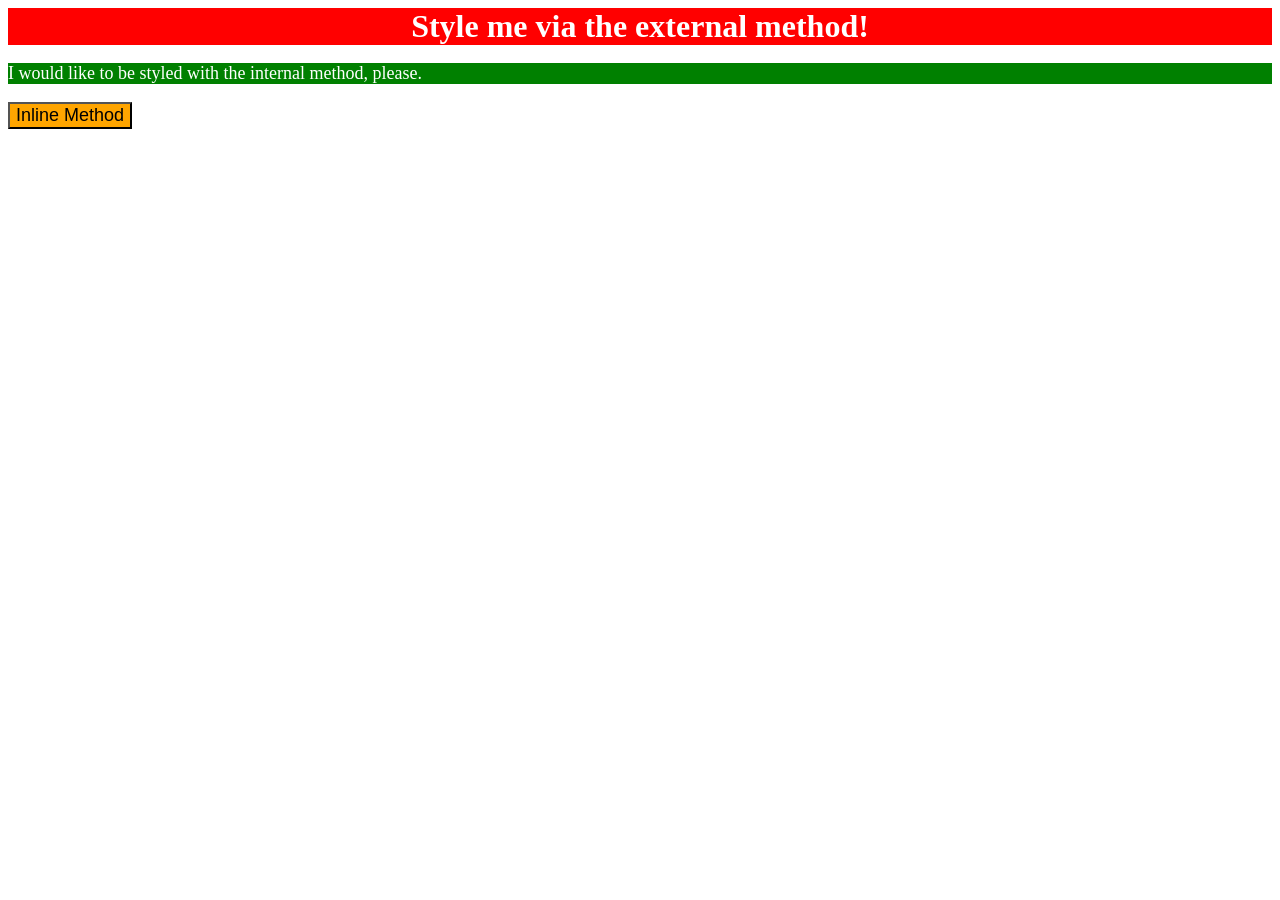
<file: foundations/01-css-methods/index.html>
<!DOCTYPE html>
<html lang="en">
  <head>
    <meta charset="UTF-8">
    <meta http-equiv="X-UA-Compatible" content="IE=edge">
    <meta name="viewport" content="width=device-width, initial-scale=1.0">
    <title>Methods for Adding CSS</title>
    <link rel="stylesheet" href="style.css">
    <style>
      p {
        color: white;
        background-color: green;
        font-size: 18px;
      }

    </style>
  </head>
  <body>
    <div>Style me via the external method!</div>
    <p>I would like to be styled with the internal method, please.</p>
    <button style="background-color: orange; font-size: 18px;">Inline Method</button>
  </body>
</html>
</file>
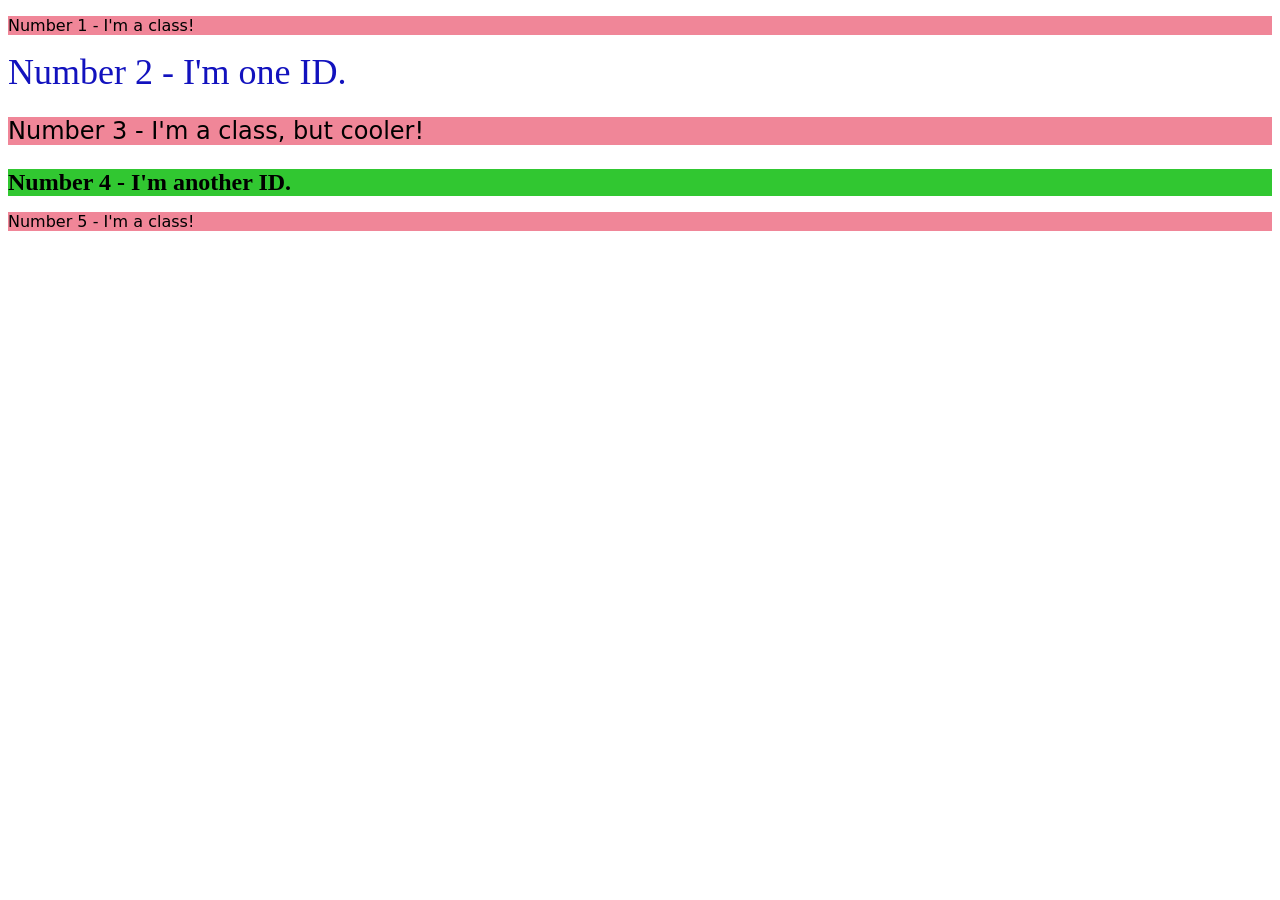
<file: foundations/02-class-id-selectors/index.html>
<!DOCTYPE html>
<html lang="en">
  <head>
    <meta charset="UTF-8">
    <meta http-equiv="X-UA-Compatible" content="IE=edge">
    <meta name="viewport" content="width=device-width, initial-scale=1.0">
    <title>Class and ID Selectors</title>
    <link rel="stylesheet" href="style.css">
  </head>
  <body>
    <p class="red">Number 1 - I'm a class!</p>
    <div id="blue">Number 2 - I'm one ID.</div>
    <p class="red bigger">Number 3 - I'm a class, but cooler!</p>
    <div id="green">Number 4 - I'm another ID.</div>
    <p class="red">Number 5 - I'm a class!</p>
  </body>
</html>
</file>
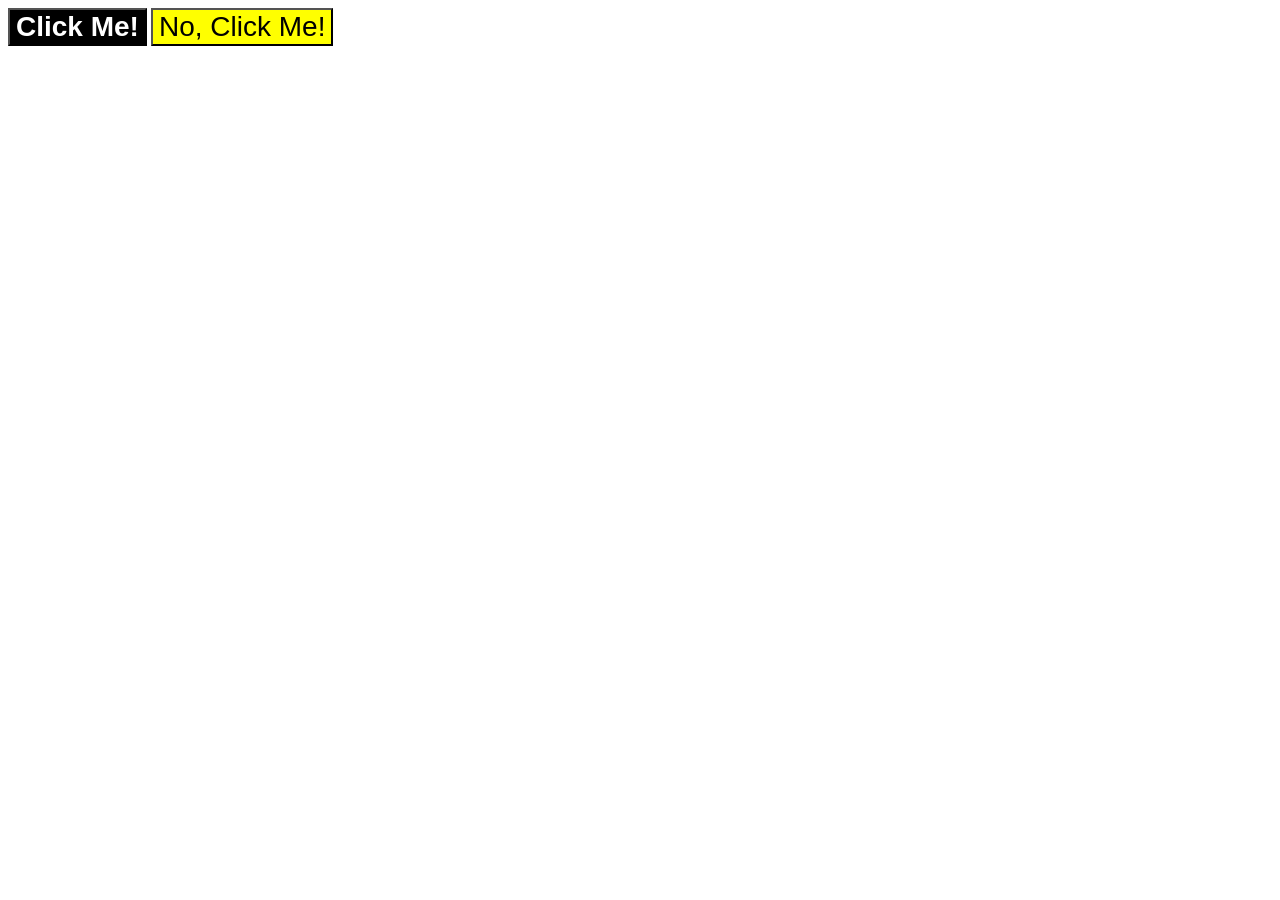
<file: foundations/03-grouping-selectors/index.html>
<!DOCTYPE html>
<html lang="en">
  <head>
    <meta charset="UTF-8">
    <meta http-equiv="X-UA-Compatible" content="IE=edge">
    <meta name="viewport" content="width=device-width, initial-scale=1.0">
    <title>Grouping Selectors</title>
    <link rel="stylesheet" href="style.css">
  </head>
  <body>
    <button class="reverse">Click Me!</button>
    <button class="colored">No, Click Me!</button>
  </body>
</html>
</file>
<file: foundations/01-css-methods/style.css>
div {
  color: white;
  background-color: red;
  font-size: 32px;
  text-align: center;
  font-weight: bold;
}
</file>
<file: foundations/02-class-id-selectors/style.css>
.red {
  font-family: Verdana, "DejaVu Sans", sans-serif;
  background-color: rgb(240, 134, 152);
}
.bigger {
  font-size: 24px;
}
#blue {
  color: rgb(18, 18, 190);
  font-size: 36px;
}
#green {
  background-color: rgb(49, 199, 49);
  font-size: 24px;
  font-weight: bold;
}
</file>
<file: foundations/03-grouping-selectors/style.css>
.reverse,
.colored {
  font-size: 28px;
  font-family: Helvetica 'Times New Roman' sans-serif;
}
.reverse {
  color: white;
  background-color: black;
  font-weight: bold;
}
.colored {
  background-color: rgb(255, 255, 0);
}
</file>
